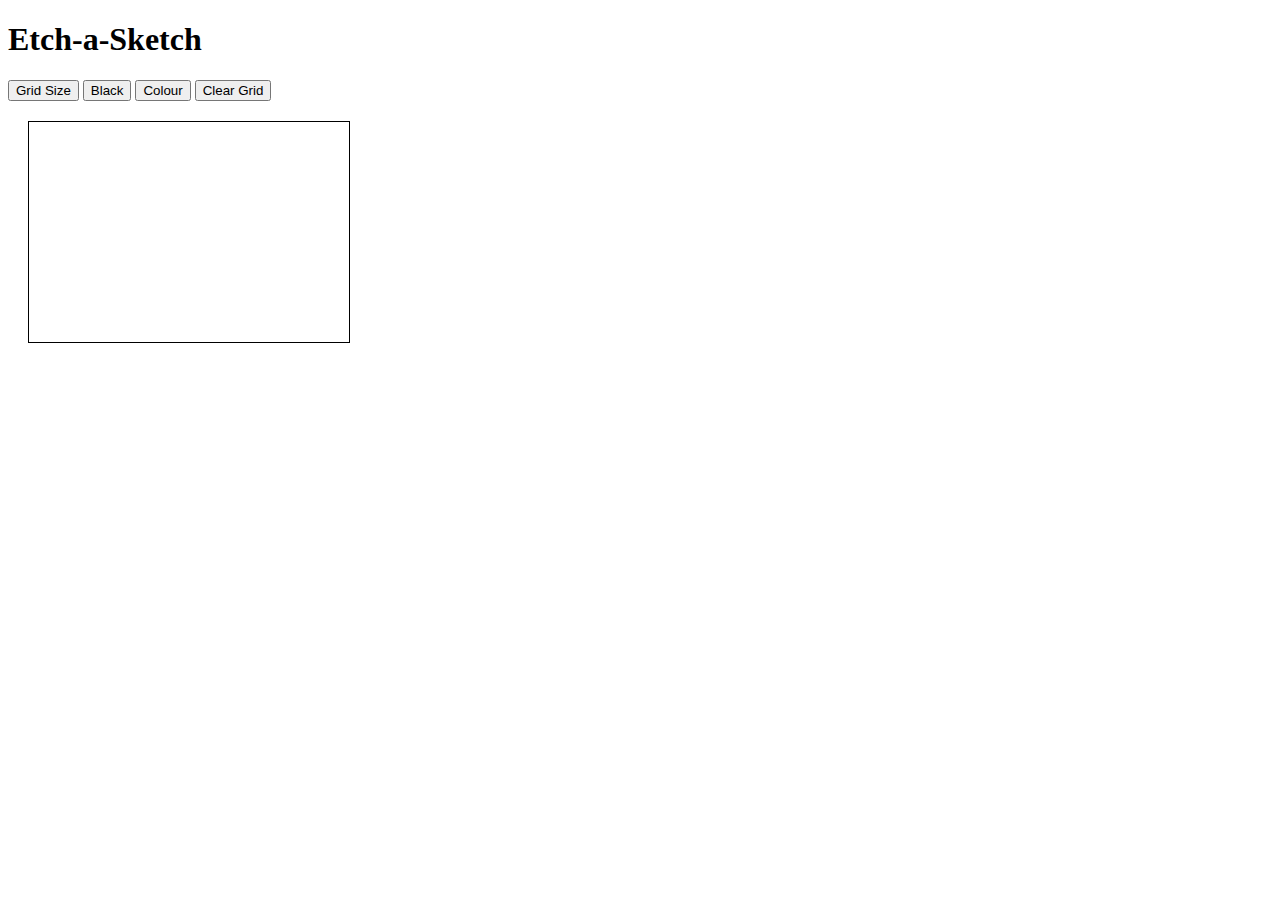
<file: index.html>
<!DOCTYPE html>
<html lang="en">
<head>
    <link href="favicon.ico" type="image/x-icon" rel="icon" />
    <meta charset="UTF-8">
    <meta name="viewport" content="width=device-width, initial-scale=1.0">
    <link rel="stylesheet" href="style.css">
    <title>Ska Fela Moya CSS Grid Container </title>
</head>
<body>
    <h1>Etch-a-Sketch</h1>
         <div class="choices">
            <button id="gridSize">Grid Size</button>
            <button id="blackBtn">Black</button>
            <button id="colourBtn">Colour</button>
            <button id="clearBtn">Clear Grid</button> 
        </div>
        <div class=container id="grid-container"></div> 
    <script src="script.js"></script>
</body>
</html>
</file>
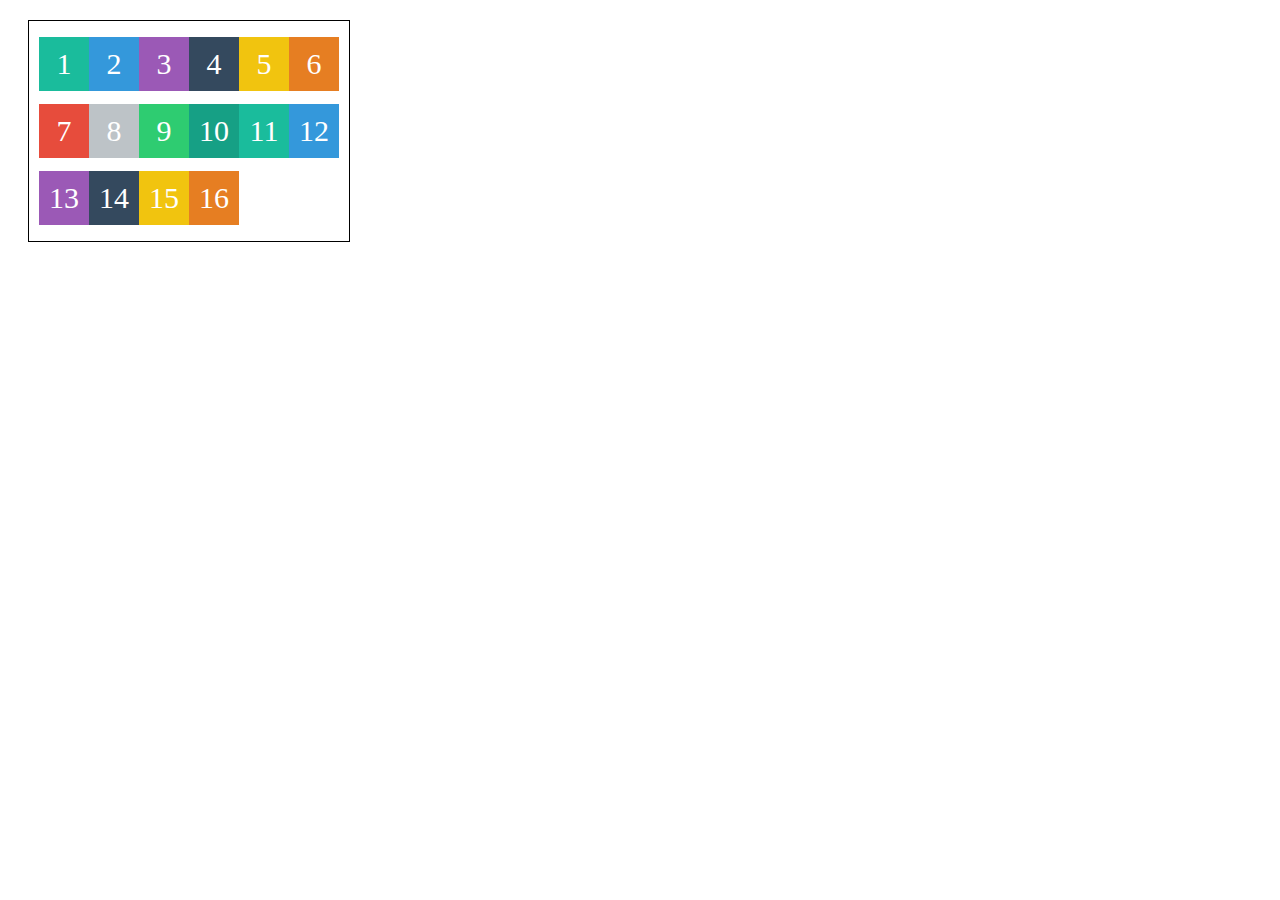
<file: index1.html>
<!DOCTYPE html>
<html lang="en">
<head>
    <link href="favicon.ico" type="image/x-icon" rel="icon" />
    <meta charset="UTF-8">
    <meta name="viewport" content="width=device-width, initial-scale=1.0">
    <link rel="stylesheet" href="style.css">
    <title>Ska Fela Moya Etch-a-sketch </title>
</head>
<body>
    <div class="container">
        <div class="box box1">1</div>
        <div class="box box2">2</div>
        <div class="box box3">3</div>
        <div class="box box4">4</div>
        <div class="box box5">5</div>
        <div class="box box6">6</div>
        <div class="box box7">7</div>
        <div class="box box8">8</div>
        <div class="box box9">9</div>
        <div class="box box10">10</div>
        <div class="box box11">11</div>
        <div class="box box12">12</div>
        <div class="box box13">13</div>
        <div class="box box14">14</div>
        <div class="box box15">15</div>
        <div class="box box16">16</div>
    </div>


</body>
</html>
</file>
<file: style.css>
/* Some default styles to make each box visible */
.box {
    color: white;
    font-size: 30px;
    text-align: center;
    text-shadow: 4px 4px 0 rgba(0,0,0,0,1);
    padding: 10px;
}

/* Colours for each box */
.box1 {background:#1abc9c;}
.box2 {background:#3498db;}
.box3 {background:#9b59b6;}
.box4 {background:#34495e;}
.box5 {background:#f1c40f;}
.box6 {background:#e67e22;}
.box7 {background:#e74c3c;}
.box8 {background:#bdc3c7;}
.box9 {background:#2ecc71;}
.box10 {background:#16a085;}
.box11 {background:#1abc9c;}
.box12 {background:#3498db;}
.box13 {background:#9b59b6;}
.box14 {background:#34495e;}
.box15 {background:#f1c40f;}
.box16 {background:#e67e22;}

/* Flexbox is written here */
.container {
    display: flex;
    border: 1px solid black;
    margin: 20px;
    padding: 10px;
    width: 300px;
    height: 200px;
    flex-wrap: wrap;
    align-items: center;
}

.box {
    width: 30px;
}
</file>
